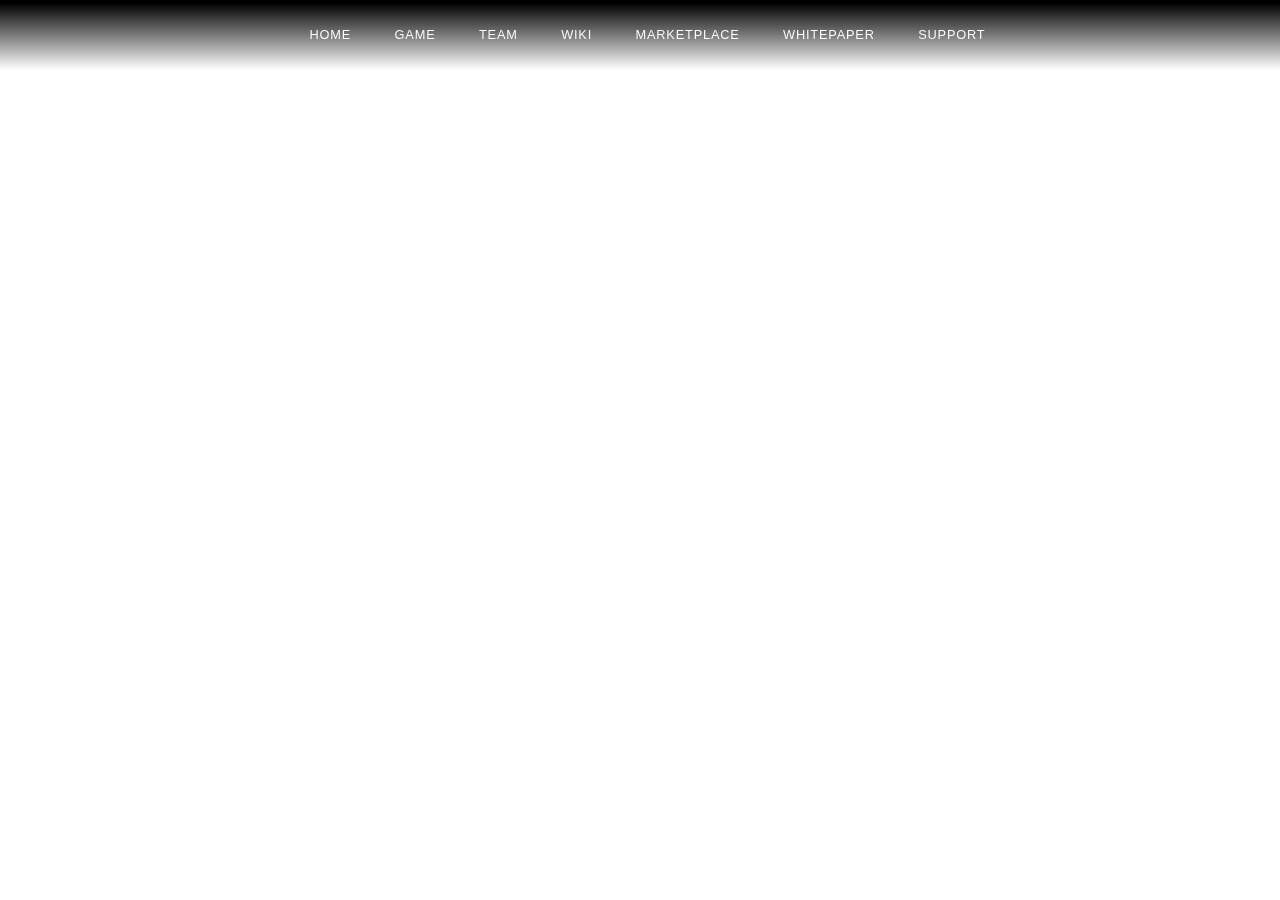
<file: game.html>
<!DOCTYPE html>
<html lang="en">
<head>
    <meta charset="UTF-8">
    <meta http-equiv="X-UA-Compatible" content="IE=edge">
    <meta name="viewport" content="width=device-width, initial-scale=1.0">
    <title>Raised In Oblivion</title>
    <link rel="stylesheet" href="./scss/style.css">
</head>
<body>

    <style>
        .navbar {
            opacity: 1;
        }
    </style>
    <header>
        <nav class="navbar">
            <div class="maxWidth">
                <div class="logo">
                    <a href="#" class="logofirst">
                        <img src="./img/LogoFirstWhite.svg" alt=""> 
                    </a>
                </div>
                <ul class="menu">
                    <a href="#" class="logorio">
                        <img src="./img/LogoRio.png" alt=""> 
                    </a>
                    <li><a href="index.html#about" class="menuBtn">HOME</a></li>
                    <li><a href="#" class="menuBtn">GAME</a></li>
                    <li><a href="#" class="menuBtn">TEAM</a></li>
                    <li><a href="#" class="menuBtn">WIKI</a></li>
                    <li><a href="#" class="menuBtn">MARKETPLACE</a></li>
                    <li><a href="#" class="menuBtn">WHITEPAPER</a></li>
                    <li><a href="support.html" class="menuBtn">SUPPORT</a></li>
                        <div class="socialsMenu">
                            <img src="./img/icon_facebook.svg" alt="" >
                            <img src="./img/icon_twitter.svg" alt="" >
                            <img src="./img/icon_discord.svg" alt="" >
                            <img src="./img/icon_youtube.svg" alt="" >
                            <img src="./img/icon_instagram.svg" alt="" >
                            <img src="./img/icon_reddit.svg" alt="" >
                        </div>
                </ul>

             
            
            <div class="menuBtn">
                <img src="./img/menuIcon.svg" alt="">
            </div>
        </div>
        </nav>  
      </header>

      <section class="thumb" 
      style="
      background-image: url(https://cdn.ome.lt/zhHWZ9a3Bmy2bxG8UpqukXVFDYo=/1200x630/smart/extras/conteudos/rio_26jU7CG.jpg);
      width: 100%;
      height: 25vh;
      background-size: contain;
      ">
        <h2
        style="text-align:center; color:#fff; padding-top:100px;">Raised in Oblivion</h2>
        <p
        style="width: 700px; margin:auto; text-align:center; color:#fff; padding-top:30px;">Seria simples se o nosso único inimigo fosse aquele que pudéssemos ver, 
            será que isso tudo começou agora ou sempre esteve dentro de nós, você não 
            pode fugir, não m se esconder, o mundo lá fora já não pode te ouvir, as 
            barreiras que o governo colocou impedem qualquer um de entrar ou sair até 
            que se encontre uma cura.
            </p>
      </section>
 
</body>
</html>
</file>
<file: scss/style.css>
@font-face {
  font-family: Akira;
  src: url(../fonts/AkiraExpandedDemo.otf);
}

:root {
  --bgLight:#3E3E3E;
  --bgMedium: #202020;
  --bgDark: #181818;
  --bgBlack: #000000;
  --bgShadow: #181818b9;
  --bgNav: #ffffffb9;
  --boxMedium:#232323;
  --boxDark: #1e1e1e;
  --boxShadowM: #272727;
  --boxShadowD: #1b1b1b;
  --nav: #020202;
  --theme: #f1ffcc;
  --textWhite: rgba(126, 126, 126, 0.596);
  --textLight: rgb(163, 163, 163);
  --textMedium: rgb(192, 192, 192);
  --textDark: rgb(236, 236, 236);
  --purple: #7728FF;
  --pink: #ff00c8;
  --box: -7px -7px 20px 0 rgba(255, 255, 255, 0.1),
  7px 7px 20px 0 rgba(3, 3, 3, 0.8);
  --boxHover: inset -7px -7px 20px 0 rgba(255, 255, 255, 0.192),
  inset 7px 7px 20px 0 rgba(3, 3, 3, 0.9);
  --imgHover:   0px 0px 50px 5px rgba(12, 0, 32, 1);
  --boxsmall: -4px -4px 13px 0 rgba(255, 255, 255, 0.1),
  4px 4px 20px 0 rgba(3, 3, 3, 0.8);
  --boxsmallHover: inset -7px -7px 20px 0 rgba(255, 255, 255, 0.192),
  inset 7px 7px 20px 0 rgba(3, 3, 3, 0.9);
  --bgImg: url("../img/bgDark.png");
  --bgBody: url("../img/bgBlack2.jpg");
}

.darkMode:root {
  --bgLight: #F0FAFF;
  --bgMedium: #E7F0FF;
  --bgDark: #d0dffa;
  --bgBlack: #8eb5ff;
  --bgShadow: #e7f0ffb9;
  --bgNav: #000000b9;
  --boxMedium:#e9f1ff;
  --boxDark: #c4d8ff;
  --boxShadowM:#ebf3ff;
  --boxShadowD:#c4d7fd;
  --nav: #fff,#1868f3;
  --theme: #001f53;
  --textWhite: rgba(84, 104, 134, 0.397);
  --textLight: rgb(90, 123, 173);
  --textMedium: rgb(54, 54, 54);
  --textDark: rgb(46, 48, 66);
  --purple: #7728FF;
  --pink: #ff00c8;
  --box: -7px -7px 20px 0 rgb(255,255,255),
    7px 7px 20px 0 rgba(40, 56, 136, 0.2);
  --boxHover: inset  -7px -7px 20px 0 rgb(255,255,255),
    inset 7px 7px 20px 0 rgba(40, 56, 136, 0.8);
  --boxsmall: -7px -7px 20px 0 rgb(255,255,255),
    7px 7px 20px 0 rgba(40, 56, 136, 0.2);
  --boxsmallHover: inset  -7px -7px 20px 0 rgb(255,255,255),
    inset 7px 7px 6px 0 rgba(40, 56, 136, 0.4);
  --imgHover:   0px 0px 50px 5px var(--textLight);
  --bgImg: url("../img/bgLight.png");
  --bgBody: url("../img/bgWhite.jpg") top repeat-y;
}

* {
  padding: 0;
  margin: 0;
  font-family: "Arial", monospace, "Montserrat", sans-serif;
}

*, ::before, ::after {
  -webkit-box-sizing: border-box;
          box-sizing: border-box;
}

ul,
ol {
  list-style: none;
  margin: 0;
  padding: 0;
}

a {
  text-decoration: none;
}

a:active {
  -webkit-transform: scale(0.7);
          transform: scale(0.7);
}

img {
  max-width: 100%;
  height: auto;
  display: block;
}

p,
h1,
h2,
h3,
h4,
h5,
h6 {
  margin: 0;
}

button, input {
  border: 0;
  font-family: "Arial", monospace, "Montserrat", sans-serif;
  background: transparent;
}

button:focus, input:focus {
  border: 0;
}

body {
  font-family: "Arial", monospace, "Montserrat", sans-serif;
  overflow-x: hidden;
}

html {
  scroll-behavior: smooth;
}

::-webkit-scrollbar {
  width: 10px;
}

/* Track */
::-webkit-scrollbar-track {
  background: var(--bgDark);
  /* box-shadow: inset 0 0 5px rgb(148, 225, 255);  */
  /* border-radius: 10px; */
}

/* Handle */
::-webkit-scrollbar-thumb {
  background: #E36732;
  border-radius: 10px;
}

/* Handle on hover */
::-webkit-scrollbar-thumb:hover {
  background: #E35232;
}

.progressbar, .scrollPath, .about, .news, .gamemode, .projects, .roadmap, .excecutives, .early-accsess, footer {
  position: -webkit-sticky;
  position: sticky;
  z-index: 15;
}

.about h2, .news h2, .gamemode h2, .projects h2, .roadmap h2, footer h2 {
  font-family: 'Montserrat', sans-serif;
  font-weight: 800;
  font-size: 2.3rem;
  color: #fff;
}

.progressbar, .scrollPath {
  position: absolute;
  z-index: 999;
}

.navbar {
  position: fixed;
  width: 100%;
  -webkit-transition: all 2.7s ease;
  transition: all 2.7s ease;
  -webkit-transition: all 0.3s ease;
  transition: all 0.3s ease;
  background-color: transparent;
  background: -webkit-gradient(linear, left top, left bottom, color-stop(4%, black), to(rgba(0, 0, 0, 0)));
  background: linear-gradient(180deg, black 4%, rgba(0, 0, 0, 0) 100%);
  z-index: 99;
  -webkit-transition: 1.8s;
  transition: 1.8s;
  top: 0;
  opacity: 0;
}

.navbar .maxWidth {
  display: -webkit-box;
  display: -ms-flexbox;
  display: flex;
  -webkit-box-align: center;
      -ms-flex-align: center;
          align-items: center;
  -webkit-box-pack: space-evenly;
      -ms-flex-pack: space-evenly;
          justify-content: space-evenly;
  padding: 0 0;
}

.navbar .maxWidth .logo img {
  width: 50px;
}

.navbar .maxWidth .menu {
  padding: 20px 0;
}

.navbar .maxWidth .menu .logorio img {
  width: 100px;
  -webkit-transform: translateY(-200px);
          transform: translateY(-200px);
  margin: auto;
  visibility: visible;
}

.navbar .maxWidth .menu li {
  list-style: none;
  display: inline-block;
  cursor: pointer;
  position: relative;
  line-height: 30px;
  -webkit-transform: translateY(-150px);
          transform: translateY(-150px);
}

.navbar .maxWidth .menu li a {
  width: 100%;
  display: block;
  color: #00ff4c;
  font-size: 0.8em;
  font-weight: 500;
  margin-left: 15px;
  -webkit-transition: all 0.3s ease;
  transition: all 0.3s ease;
  cursor: pointer;
  letter-spacing: 0.8px;
  position: relative;
  padding: 0 12px;
  background: #ffffff;
  background-clip: text;
  -webkit-background-clip: text;
  -webkit-text-fill-color: transparent;
  background-size: 200% 100%;
  background-position: 100%;
  -webkit-transition: background-position 275ms ease-in-out;
  transition: background-position 275ms ease-in-out;
  text-decoration: none;
}

.navbar .maxWidth .menu li a::after {
  content: "";
  position: absolute;
  background: rgba(255, 68, 0, 0.562);
  height: 25px;
  width: 0%;
  left: 0;
  border-radius: 50%;
  -webkit-filter: blur(1em);
          filter: blur(1em);
}

.navbar .maxWidth .menu li a:hover {
  background-position: 0 100%;
  -webkit-transition: color 0.9s ease-in-out;
  transition: color 0.9s ease-in-out;
  color: #E36732;
}

.navbar .maxWidth .menu li a:hover::after {
  width: 100%;
}

.navbar .maxWidth .menu .socialsMenu {
  left: 0;
  bottom: 0;
  float: inline-end;
  display: -webkit-box;
  display: -ms-flexbox;
  display: flex;
  -webkit-box-pack: space-evenly;
      -ms-flex-pack: space-evenly;
          justify-content: space-evenly;
  -webkit-transform: translateY(30px);
          transform: translateY(30px);
}

.navbar .maxWidth .menu .socialsMenu img {
  width: 50px;
  height: 50px;
}

.navbar .maxWidth .menuBtn {
  width: 50px;
  cursor: pointer;
  display: none;
  z-index: 999;
}

.sticky {
  background: -webkit-gradient(linear, left top, left bottom, color-stop(4%, black), to(rgba(0, 0, 0, 0)));
  background: linear-gradient(180deg, black 4%, rgba(0, 0, 0, 0) 100%);
  z-index: 99;
  -webkit-transition: 1.8s;
  transition: 1.8s;
  top: 0;
  backdrop-filter: blur(5px);
  -webkit-backdrop-filter: blur(5px);
  opacity: 1;
}

@media (min-width: 947px) {
  .maxWidth {
    padding: 0 !important;
  }
  .maxWidth .logo {
    display: none;
  }
  .maxWidth .menu {
    -webkit-box-align: center;
        -ms-flex-align: center;
            align-items: center;
  }
  .maxWidth .menu .logorio {
    display: none;
  }
  .maxWidth .menu li {
    -webkit-transform: translateY(0px) !important;
            transform: translateY(0px) !important;
  }
  .maxWidth .menu .socialsMenu {
    display: none !important;
  }
}

@media (max-width: 947px) {
  .navbar .maxWidth {
    max-width: 800px;
    display: -webkit-box;
    display: -ms-flexbox;
    display: flex;
    -webkit-box-pack: justify;
        -ms-flex-pack: justify;
            justify-content: space-between;
  }
  .navbar .maxWidth .logo {
    display: visibility;
  }
  .navbar .maxWidth .menu {
    position: fixed;
    height: 100vh;
    width: 100vw;
    left: -500%;
    top: 0;
    background-color: black;
    text-align: center;
    padding-top: 30vh;
    -webkit-transition: all 0.3s ease;
    transition: all 0.3s ease;
    -webkit-box-align: center;
        -ms-flex-align: center;
            align-items: center;
    -webkit-box-pack: center;
        -ms-flex-pack: center;
            justify-content: center;
  }
  .navbar .maxWidth .menu .logorio {
    visibility: visible;
  }
  .navbar .maxWidth .menu li {
    display: block;
  }
  .navbar .maxWidth .menu li:hover a::before {
    opacity: 1;
  }
  .navbar .maxWidth .menu li a {
    display: inline-block;
    margin: auto auto 20px;
    font-size: 1em;
  }
  .navbar .maxWidth .menu li a::before {
    content: attr(data-text);
    position: absolute;
    top: 0;
    left: 0;
    width: 100%;
    height: 100%;
    overflow: hidden;
    z-index: -1;
    text-align: center;
    font-size: 15vw;
    color: green;
    opacity: 0;
    line-height: 100vh;
    -webkit-transition: 0.7s;
    transition: 0.7s;
    text-transform: uppercase;
  }
  .navbar .maxWidth .menu .socialsMenu {
    visibility: visible;
  }
  .navbar .maxWidth .active {
    left: 0;
  }
  .navbar .maxWidth .menuBtn {
    display: block;
    z-index: 999;
  }
  .navbar .maxWidth .menuBtn i.active:before {
    content: "\f00d";
  }
}

@media (max-width: 450px) {
  .maxWidth {
    width: 100%;
    -webkit-box-pack: justify !important;
        -ms-flex-pack: justify !important;
            justify-content: space-between !important;
    padding: 0;
    margin: 0;
  }
}

.home {
  display: -webkit-box;
  display: -ms-flexbox;
  display: flex;
  background-size: contain;
  height: 200vh;
  background-attachment: fixed;
  min-height: 500px;
  -webkit-box-shadow: 0 20px 50px var(--bgShadow);
          box-shadow: 0 20px 50px var(--bgShadow);
  padding-top: 400px;
  z-index: -99;
}

.home .z-in {
  z-index: 1;
}

.home .container {
  display: block;
  margin: auto;
  width: 100%;
  position: fixed;
  -webkit-transform: translateY(-1000px);
          transform: translateY(-1000px);
  background-attachment: fixed;
}

.home .container .firstContent {
  width: 100%;
  margin: auto;
  cursor: default;
  padding-top: 5%;
}

.home .container .firstContent .videoPlayer {
  display: -webkit-box;
  display: -ms-flexbox;
  display: flex;
  -webkit-box-align: center;
      -ms-flex-align: center;
          align-items: center;
  margin: auto;
}

.home .container .firstContent .videoPlayer button {
  -webkit-transition: step-start 2.7s;
  transition: step-start 2.7s;
  background-image: url(../img/playIcon.png);
  background-size: 100px;
  height: 100px !important;
  width: 100px !important;
  border: none;
  z-index: 999;
  margin: auto;
  cursor: pointer;
}

.home .container .firstContent .videoPlayer button:hover {
  cursor: pointer;
  -webkit-filter: brightness(2);
          filter: brightness(2);
}

.home .container .secondContent {
  width: 40%;
  height: 500px;
  -webkit-box-align: center;
      -ms-flex-align: center;
          align-items: center;
  -webkit-box-pack: center;
      -ms-flex-pack: center;
          justify-content: center;
  margin: auto;
}

.home .container .secondContent img {
  -webkit-transition: -webkit-transform .9s ease;
  transition: -webkit-transform .9s ease;
  transition: transform .9s ease;
  transition: transform .9s ease, -webkit-transform .9s ease;
  width: 400px;
  margin: auto;
}

.home .container .secondContent p {
  padding-top: 80px;
  text-align: center;
  color: #fff;
  line-height: 25px;
}

.hidden1 {
  visibility: hidden;
}

.overlay {
  /* Height & width depends on how you want to reveal the overlay (see JS below) */
  overflow-y: hidden;
  height: 100%;
  width: 0;
  position: fixed;
  /* Stay in place */
  z-index: 999999;
  /* Sit on top */
  left: 0;
  top: 0;
  background-color: black;
  /* Black fallback color */
  background-color: rgba(0, 0, 0, 0.959);
  /* Black w/opacity */
  overflow-x: hidden;
  /* Disable horizontal scroll */
  -webkit-transition: 0.5s;
  transition: 0.5s;
  /* 0.5 second transition effect to slide in or slide down the overlay (height or width, depending on reveal) */
}

.overlay:body {
  overflow-y: auto;
}

.overlay .closebtn {
  position: absolute;
  top: 20px;
  right: 45px;
  color: transparent;
  white-space: nowrap;
  text-indent: 100%;
  overflow: hidden;
  height: 50px;
  width: 50px;
  border-radius: 50%;
  background-color: #0f0f0f;
  -webkit-transform: scale(1);
  transform: scale(1);
  -webkit-transition: -webkit-transform .3s 0s;
  transition: -webkit-transform .3s 0s;
  transition: transform .3s 0s;
  transition: transform .3s 0s, -webkit-transform .3s 0s;
  transition: transform .3s 0s,  -webkit-transform .3s 0s;
}

.overlay .closebtn:hover {
  background-color: #f53321;
  -webkit-transform: rotate(20deg);
          transform: rotate(20deg);
  -webkit-transform: scale(1.2);
          transform: scale(1.2);
}

.overlay .closebtn::after, .overlay .closebtn::before {
  content: '';
  position: absolute;
  width: 18px;
  height: 2px;
  top: 50%;
  left: 50%;
  background: #edeade;
}

.overlay .closebtn::before {
  -webkit-transform: translateX(-50%) translateY(-50%) rotate(45deg);
  transform: translateX(-50%) translateY(-50%) rotate(45deg);
  -webkit-transition-duration: .5s;
          transition-duration: .5s;
}

.overlay .closebtn::after {
  -webkit-transform: translateX(-50%) translateY(-50%) rotate(-45deg);
  transform: translateX(-50%) translateY(-50%) rotate(-45deg);
  -webkit-transition-duration: .5s;
          transition-duration: .5s;
}

.overlay .closebtn {
  -webkit-transform: scale(1);
  transform: scale(1);
  -webkit-transition-delay: 0.6s;
  transition-delay: 0.6s;
  -webkit-transition: background 0.3s,  -webkit-transform 0.3s 0.6s;
  transition: background 0.3s,  -webkit-transform 0.3s 0.6s;
  transition: transform 0.3s 0.6s,  background 0.3s;
  transition: transform 0.3s 0.6s,  background 0.3s,  -webkit-transform 0.3s 0.6s;
  -webkit-transition-duration: .5s;
          transition-duration: .5s;
}

.overlay .closebtn:hover::before {
  -webkit-transform: translateX(-50%) translateY(-50%) rotate(-180deg);
  transform: translateX(-50%) translateY(-50%) rotate(-180deg);
}

.overlay .closebtn:hover::after {
  -webkit-transform: translateX(-50%) translateY(-50%) rotate(-180deg);
  transform: translateX(-50%) translateY(-50%) rotate(-180deg);
}

.overlay .overlay-content {
  margin: auto;
  position: relative;
  top: 15%;
  /* 25% from the top */
  width: 70%;
  /* 100% width */
  text-align: center;
  /* Centered text/links */
  margin-top: auto;
  margin-bottom: auto;
  /* 30px top margin to avoid conflict with the close button on smaller screens */
  overflow-y: hidden;
}

.overlay .overlay-content ~ body {
  overflow-y: hidden;
}

.overlay .overlay-content ._player-video img {
  margin: auto;
}

.overlay .overlay-content ._player-video img:hover {
  -webkit-filter: brightness(2);
          filter: brightness(2);
}

.about {
  background: black;
  -webkit-transform: translateY(-80px);
          transform: translateY(-80px);
  margin-bottom: -150px;
  -webkit-box-shadow: 0px 10px 24px 37px #000000;
  box-shadow: 0px 10px 24px 37px #000000;
  -webkit-transition: all 1.5s cubic-bezier(0.4, 0, 0.2, 1);
  transition: all 1.5s cubic-bezier(0.4, 0, 0.2, 1);
}

.about .maxWidth .container {
  padding: 150px 0 150px 0;
}

.about .maxWidth .container .shadow {
  background: var(--bgBlack);
  opacity: 0.2;
  width: 180px;
  height: 30px;
  border-radius: 50%;
  margin: auto;
  -webkit-filter: blur(4px);
          filter: blur(4px);
  -webkit-animation: shadow 1.5s ease-in-out infinite;
          animation: shadow 1.5s ease-in-out infinite;
}

.about .maxWidth .right {
  margin: auto;
  -webkit-transition: all 1.3s ease;
  transition: all 1.3s ease;
}

.about .maxWidth .right h2 {
  color: #fff !important;
  text-align: left;
  font-family: 'Montserrat', sans-serif;
  font-weight: 800;
}

.about .maxWidth .right p {
  color: var(--textLight);
  text-align: left;
  line-height: 25px;
  font-family: 'Montserrat', sans-serif;
  padding-bottom: 70px;
}

.about .maxWidth .right button {
  width: 100%;
  height: 71px;
  left: 1093px;
  top: 2746px;
  border-radius: 3px;
  background: #242424;
  background: linear-gradient(87deg, #0e0e0e 0%, #0f0f0f 100%);
}

.about .maxWidth .right button a {
  color: #fff;
}

.about .maxWidth .right button:hover {
  background: linear-gradient(91.34deg, #E36732 13.32%, #E35232 92.75%);
}

.news {
  background-image: url(../img/tese.jpg);
  background-position: center;
  background-size: cover;
  -webkit-box-pack: center;
      -ms-flex-pack: center;
          justify-content: center;
  height: 70%;
  -webkit-transition: all 1.5s cubic-bezier(0.4, 0, 0.2, 1);
  transition: all 1.5s cubic-bezier(0.4, 0, 0.2, 1);
}

.news .maxWidth {
  z-index: 99999999 !important;
}

.news .maxWidth .content {
  padding-top: 250px;
}

.news .maxWidth .content h2 {
  -webkit-transform: translateY(-200%);
          transform: translateY(-200%);
  text-align: center;
  padding: 100px 0 0px 0;
}

.news .maxWidth .content p {
  text-align: center;
  font-size: 0.9em;
  padding-top: 155px;
  padding-bottom: 0px;
  color: var(--textLight);
  color: #fff !important;
  line-height: 25px;
  font-family: 'Montserrat', sans-serif;
  width: 100%;
}

.news .maxWidth .content .portal {
  position: absolute;
  bottom: 0;
  width: 50px;
}

.news .maxWidth .transition {
  position: absolute;
  width: 100%;
  bottom: 0;
}

.transition {
  width: 100%;
  position: -webkit-sticky;
  position: sticky;
  z-index: 15;
}

.gamemode {
  background: #fff;
  background-size: contain;
  -webkit-transition: all 1.5s cubic-bezier(0.4, 0, 0.2, 1);
  transition: all 1.5s cubic-bezier(0.4, 0, 0.2, 1);
}

.gamemode .title {
  color: #000;
  padding-top: 100px;
  padding: 100px 0 0px 0;
}

.gamemode p {
  width: 500px;
  padding-top: 15px;
  color: var(--textLight);
  text-align: left;
  line-height: 25px;
  font-family: 'Montserrat', sans-serif;
}

.gamemode .container {
  display: -webkit-box;
  display: -ms-flexbox;
  display: flex;
  z-index: 5;
  position: relative;
}

.gamemode .container .left {
  width: 50%;
}

.gamemode .container .left img {
  width: 800px;
  -webkit-transform: translateY(50px);
          transform: translateY(50px);
  z-index: 999999 !important;
}

.gamemode .container .right {
  padding-top: 50px;
  padding-left: 100px;
  width: 50%;
}

.projects {
  background: #fff;
  -webkit-transition: all 1.5s cubic-bezier(0.4, 0, 0.2, 1);
  transition: all 1.5s cubic-bezier(0.4, 0, 0.2, 1);
}

.projects .container {
  display: -webkit-box;
  display: -ms-flexbox;
  display: flex;
}

.projects .container .left p {
  width: 250px;
}

.projects .container .right p {
  width: 250px;
}

.roadmap {
  background: black;
  width: 100%;
}

.roadmap::before {
  content: "";
  background-image: url(/img/smoke.png);
  width: 100%;
  height: 100%;
  background-size: cover;
  position: absolute;
  z-index: 99;
}

.roadmap img {
  width: 100%;
}

.roadmap .container {
  display: -webkit-box;
  display: -ms-flexbox;
  display: flex;
}

.roadmap .container .left {
  display: -webkit-box;
  display: -ms-flexbox;
  display: flex;
  -webkit-transform: translateX(-146px);
          transform: translateX(-146px);
}

.roadmap .container .left .text {
  color: var(--textLight);
  line-height: 25px;
  text-align: right;
  width: 250px;
}

.roadmap .container .left .text p {
  font-family: -apple-system, BlinkMacSystemFont, 'Segoe UI', Roboto, Oxygen, Ubuntu, Cantarell, 'Open Sans', 'Helvetica Neue', sans-serif;
  -webkit-transform: translate(40%, 150%);
          transform: translate(40%, 150%);
}

.roadmap .container .left .image {
  width: 450px;
  z-index: 9;
}

.roadmap .container .right {
  display: -webkit-box;
  display: -ms-flexbox;
  display: flex;
}

.roadmap .container .right .image {
  width: 413px;
}

.roadmap .container .right .text {
  color: var(--textLight);
  line-height: 25px;
  text-align: left;
  width: 250px;
  -webkit-transform: translate(-50%, 45%);
          transform: translate(-50%, 45%);
}

.excecutives {
  background: #fff;
}

.excecutives .transition {
  width: 100%;
  -webkit-filter: invert(10%);
          filter: invert(10%);
}

.excecutives .container {
  padding-top: 100px;
}

.excecutives .container h1 {
  text-align: center;
}

.excecutives .container .firstContent {
  margin: auto;
  display: -webkit-box;
  display: -ms-flexbox;
  display: flex;
  width: 90% !important;
}

.excecutives .container .firstContent .image {
  margin: auto;
}

.excecutives .container .firstContent .text {
  margin: auto;
  width: 600px;
}

.excecutives .container .firstContent .text .title {
  color: #E36732;
}

.excecutives .container .firstContent .text .subtitle {
  padding-top: 20px;
}

.excecutives .container .firstContent .text .description {
  padding-top: 70px;
}

.excecutives .container .secondContent {
  margin: auto;
  width: 90%;
  padding-left: 50px;
  padding-right: 50px;
  padding-bottom: 100px;
}

.excecutives .container .secondContent .cards {
  padding-top: 50px;
  display: -webkit-box;
  display: -ms-flexbox;
  display: flex;
  -ms-flex-pack: distribute;
      justify-content: space-around;
}

.excecutives .container .secondContent .cards .card {
  height: 350px;
  width: 250px;
  background-color: #000;
}

.excecutives .container .secondContent .cards .card img {
  margin: auto;
  margin-top: 15px;
  margin-bottom: 15px;
  width: 60%;
}

.excecutives .container .secondContent .cards .card p {
  margin: 10px;
  color: #fff;
}

.excecutives .container .secondContent .cards .card .title {
  color: #E36732;
}

.excecutives .container .secondContent .cards .card .subtitle {
  font-weight: bold;
  font-size: 0.8em;
}

.excecutives .container .secondContent .cards .card .description {
  font-size: 0.9em;
}

.excecutives .folha {
  right: 0;
  float: right;
  clear: right;
}

.early-accsess {
  padding-top: 100px;
  background: #fff;
  margin: auto;
}

.early-accsess .container {
  margin: auto;
}

.early-accsess .container .title {
  text-align: center;
}

.early-accsess .container p {
  padding-top: 50px;
  margin: auto;
  text-align: center;
  width: 600px;
  padding-bottom: 50px;
}

.early-accsess .container button {
  -webkit-transform: translateX(135%);
          transform: translateX(135%);
  margin: auto !important;
  cursor: no-drop;
  width: 319px;
  height: 71px;
  background: linear-gradient(91.34deg, #8f8f8f 13.32%, #585858 92.75%);
  border-radius: 3px;
  margin-bottom: 50px;
}

.early-accsess .container button:hover {
  background: linear-gradient(91.34deg, #E36732 13.32%, #E35232 92.75%);
}

.early-accsess .folha {
  -webkit-transform: translateY(-150px);
          transform: translateY(-150px);
}

.hidden {
  display: none !important;
}

.pos {
  position: relative !important;
  z-index: 15 !important;
  -webkit-transform: translateY(350px) !important;
          transform: translateY(350px) !important;
  width: 100%;
  padding: 0 !important;
  margin: 0 !important;
}

.corte {
  position: fixed;
  top: 0;
  left: 0;
  width: 100%;
  height: 100vh;
  z-index: 1;
  vertical-align: bottom;
  display: -webkit-box;
  display: -ms-flexbox;
  display: flex;
  -webkit-box-pack: center;
      -ms-flex-pack: center;
          justify-content: center;
  -webkit-box-align: end;
      -ms-flex-align: end;
          align-items: flex-end;
}

.corte video {
  position: fixed;
  top: 0;
  left: 0;
  width: 100%;
  height: 100vh;
  -o-object-fit: cover;
     object-fit: cover;
}

.corte #overlay {
  position: fixed;
  top: 50%;
  left: 50%;
  -webkit-transform: translate(-50%, -50%);
          transform: translate(-50%, -50%);
  width: 100%;
  height: 130%;
  background: white url(../img/LogoFirst4.svg);
  background-repeat: no-repeat;
  background-position: center;
  background-size: 400px;
  mix-blend-mode: screen;
  -webkit-transition: 0.1s;
  transition: 0.1s;
  overflow-y: hidden;
}

.corte h3 {
  font-family: -apple-system, BlinkMacSystemFont, 'Segoe UI', Roboto, Oxygen, Ubuntu, Cantarell, 'Open Sans', 'Helvetica Neue', sans-serif;
  position: fixed;
  color: rgba(15, 15, 15, 0.514);
  margin-bottom: -80vh;
  z-index: 9999;
  position: fixed;
}

.corte i {
  position: fixed;
  font-size: 50px;
  color: #F0FAFF;
  -webkit-animation: float 1s ease-in-out infinite;
          animation: float 1s ease-in-out infinite;
  padding-bottom: 50px;
}

.corte .scroll {
  position: fixed;
  color: rgba(255, 255, 255, 0.411);
  margin-bottom: 150px;
}

.scroll-up-btn {
  position: fixed;
  height: 45px;
  width: 42px;
  background: linear-gradient(145deg, var(--bgDark), var(--bgLight));
  -webkit-box-shadow: 4px 4px 9px var(--bgBlack), -4px -4px 9px var(--bgLight);
          box-shadow: 4px 4px 9px var(--bgBlack), -4px -4px 9px var(--bgLight);
  right: 30px;
  bottom: 10px;
  text-align: center;
  line-height: 45px;
  color: var(--purple);
  z-index: 999999;
  font-size: 30px;
  border-radius: 50%;
  cursor: pointer;
  opacity: 0;
  pointer-events: none;
  -webkit-transition: all 2.3s ease;
  transition: all 2.3s ease;
}

.scroll-up-btn:hover {
  background: var(--bgMedium);
  -webkit-box-shadow: inset 4px 4px 9px var(--bgLight), inset -4px -4px 9px var(--bgBlack);
          box-shadow: inset 4px 4px 9px var(--bgLight), inset -4px -4px 9px var(--bgBlack);
  color: var(--purple);
}

.scroll-up-btn:active {
  -webkit-transform: scale(0.7);
          transform: scale(0.7);
}

.showbtn {
  bottom: 30px;
  opacity: 1;
  pointer-events: auto;
}

.maxWidth {
  max-width: 1300px;
  padding: 0 80px;
  margin: auto;
}

section {
  -ms-scroll-snap-type: mandatory;
      scroll-snap-type: mandatory;
}

footer {
  background: #000;
  /* filter: invert(100%); */
  padding: 80px 0;
  color: #fff;
  text-align: center;
  position: relative;
  overflow: hidden;
  -webkit-transition: 2.5s;
  transition: 2.5s;
}

footer span a {
  color: #000;
  text-decoration: none;
  font-weight: bold;
}

footer span a:hover {
  text-decoration: underline;
}

footer ul {
  padding-top: 10px;
  margin: 0;
  list-style: none;
}

footer ul li {
  display: inline;
  font-size: 22px;
  margin-left: 5px;
}

footer ul li a {
  color: #fff;
  text-decoration: none;
}

footer ul li a:hover {
  color: var(--bgDark);
}

@media (min-width: 200px) {
  .maxWidth {
    width: 100%;
    padding: 0 30px;
  }
  .home .firstContent {
    text-align: center;
  }
  .home .firstContent .sociais {
    display: -ms-inline-grid;
    display: inline-grid;
    margin: auto;
  }
  .home .firstContent .sociais button {
    margin-bottom: 15px;
  }
  .home .firstContent .sociais button a {
    width: 200px;
  }
  .about .container {
    display: block;
    text-align: center;
  }
  .about .container .left img {
    width: 100%;
  }
  .about .container .right {
    padding: 0px;
  }
  .about .container .right h2 {
    font-size: 30px;
    margin-top: 70px;
  }
  .about .container .right p {
    font-size: 0.9em;
    margin-top: 20px;
  }
  .news .container {
    display: -webkit-box;
    display: -ms-flexbox;
    display: flex;
    -ms-flex-wrap: wrap;
        flex-wrap: wrap;
  }
  .news .container .box {
    margin: auto;
    width: 80%;
    margin-bottom: 70px;
  }
  .news .container .box .iconBox {
    display: none;
  }
  .news .container .box .content {
    -webkit-transform: scale(1);
            transform: scale(1);
  }
  .gamemode .container .box {
    width: 85%;
    margin: 30px auto 30px auto;
  }
  .projects .portfolio-item {
    width: calc(100% - 30px);
  }
}

@media (min-width: 400px) {
  .about .container .left img {
    width: 100%;
  }
}

@media (min-width: 500px) {
  .home .firstContent {
    width: 50%;
    margin: auto;
  }
  .home .firstContent .sociais {
    margin: auto;
  }
  .home .firstContent .sociais button {
    margin-left: auto;
    margin-right: auto;
  }
  .home .firstContent .sociais button a {
    width: 430px !important;
  }
  .about .container .left img {
    width: 90%;
    margin: auto;
  }
}

@media (max-width: 452px) {
  .portfolio-filter {
    width: 100%;
    height: 200px !important;
  }
  .portfolio-filter button {
    width: 100% !important;
  }
}

@media (max-width: 553px) {
  .portfolio-filter {
    width: 100%;
    height: 100px;
  }
  .portfolio-filter button {
    width: 200px;
  }
}

@media (min-width: 600px) {
  .about .container .left img {
    width: 450px;
  }
  .about .container .right {
    padding: 0 80px;
  }
}

@media (min-width: 700px) {
  .corte .luas {
    background: url(../img/lockm.png);
    background-repeat: round;
    background-size: cover;
  }
  .about .right {
    width: 100%;
  }
  .home .firstContent .sociais {
    margin: auto;
  }
  .home .firstContent .sociais button {
    margin-left: auto;
    margin-right: auto;
  }
  .home .firstContent .sociais button a {
    width: 600px !important;
  }
  .projects .portfolio-filter-btn.active {
    -webkit-transform: scale(1.2);
            transform: scale(1.2);
  }
  .projects .portfolio-item {
    width: calc(50% - 30px);
  }
}

@media (min-width: 900px) {
  .corte .luas {
    background-image: url(../img/lockg.png);
    background-repeat: round;
    background-size: cover;
  }
  .gamemode .container .box {
    width: 40%;
  }
}

@media (max-width: 991px) {
  .max-width {
    padding: 0 50px;
  }
}

@media (min-width: 1200px) {
  .home .firstContent .sociais {
    display: -webkit-box !important;
    display: -ms-flexbox !important;
    display: flex !important;
    width: 100% !important;
  }
  .home .firstContent .sociais button {
    width: 100% !important;
    margin: auto !important;
  }
  .home .firstContent .sociais button a {
    width: 450px !important;
  }
  .gamemode .container .box {
    width: calc(30% - 8px);
  }
  .news {
    background-image: url(../img/polygon_outdoor3.jpg);
    background-size: contain;
    background-position: right !important;
  }
  .news .content {
    width: 447px;
    padding-top: 150px !important;
  }
  .news .content h2 {
    -webkit-transform: translateY(0) !important;
            transform: translateY(0) !important;
  }
  .news .content p {
    padding-top: 0 !important;
  }
  .news .content .portal {
    width: 100px !important;
    -webkit-filter: brightness(5) saturate(0) opacity(0.4);
            filter: brightness(5) saturate(0) opacity(0.4);
    -webkit-transform: translateY(50%);
            transform: translateY(50%);
    padding-bottom: 55px;
    z-index: -25;
    position: relative !important;
  }
}

@media (min-width: 1400px) {
  .container {
    width: 1200px !important;
  }
  .container .firstContent {
    width: 50% !important;
    text-align: start;
  }
  .container .firstContent .line {
    border-left: 4px solid var(--purple);
    padding-left: 50px;
  }
  .container .firstContent .sociais {
    display: -webkit-box !important;
    display: -ms-flexbox !important;
    display: flex !important;
    width: 80% !important;
    -webkit-box-pack: first baseline;
        -ms-flex-pack: first baseline;
            justify-content: first baseline;
    margin-right: 180px;
  }
  .container .firstContent .sociais button a {
    width: 200px !important;
  }
  .about .container {
    display: -webkit-box;
    display: -ms-flexbox;
    display: flex;
    padding: 150px 0 150px 50px !important;
  }
  .about .container .left {
    -webkit-box-align: center;
        -ms-flex-align: center;
            align-items: center;
    margin-top: auto;
    margin-bottom: auto;
  }
  .about .container .left img {
    width: 800px;
  }
  .about .container .right {
    width: 820px;
  }
  .news .container .box {
    width: calc(22%);
  }
  .news .container .box .iconBox {
    display: -webkit-box;
    display: -ms-flexbox;
    display: flex;
  }
  .news .container .box .content {
    -webkit-transform: scale(0);
            transform: scale(0);
    display: none;
  }
  .gamemode .container .box {
    width: calc(22%);
  }
  .gamemode .container .box:hover .content {
    opacity: 1;
  }
  .gamemode .container .box .content {
    opacity: 0;
  }
  .projects .container {
    width: 90%;
    position: relative;
    padding: 0 80px;
    margin: auto;
  }
  .projects .container .top {
    display: -webkit-box;
    display: -ms-flexbox;
    display: flex;
    width: 100%;
    height: 100%;
    border: 1px solid #00ff4c;
  }
  .projects .container .top .left {
    width: 50%;
    border: 1px solid red;
  }
  .projects .container .top .right {
    width: 50%;
    height: 500px;
  }
}

@media (min-width: 1920px) {
  .corte .luas {
    background-image: url(../img/lockgg.png);
    background-size: cover;
    background-repeat: round;
  }
}

@media (max-width: 1400px) {
  .secondContent {
    width: 100% !important;
  }
  .iconBox {
    display: none !important;
  }
}

@media (max-width: 1000px) {
  .gallery .image {
    width: calc(100% / 3);
  }
}

@media (max-width: 800px) {
  .gallery .image {
    width: calc(100% / 2);
  }
}

@media (max-width: 700px) {
  .wrapper nav .items {
    max-width: 600px;
  }
  nav .items span {
    padding: 7px 15px;
  }
}

@media (max-width: 600px) {
  .wrapper {
    margin: 30px auto;
  }
  .wrapper nav .items {
    -ms-flex-wrap: wrap;
        flex-wrap: wrap;
    -webkit-box-pack: center;
        -ms-flex-pack: center;
            justify-content: center;
  }
  .wrapper nav .items span {
    margin: 5px;
  }
  .wrapper nav .items .gallery .image {
    width: 100%;
  }
}
/*# sourceMappingURL=style.css.map */
</file>
